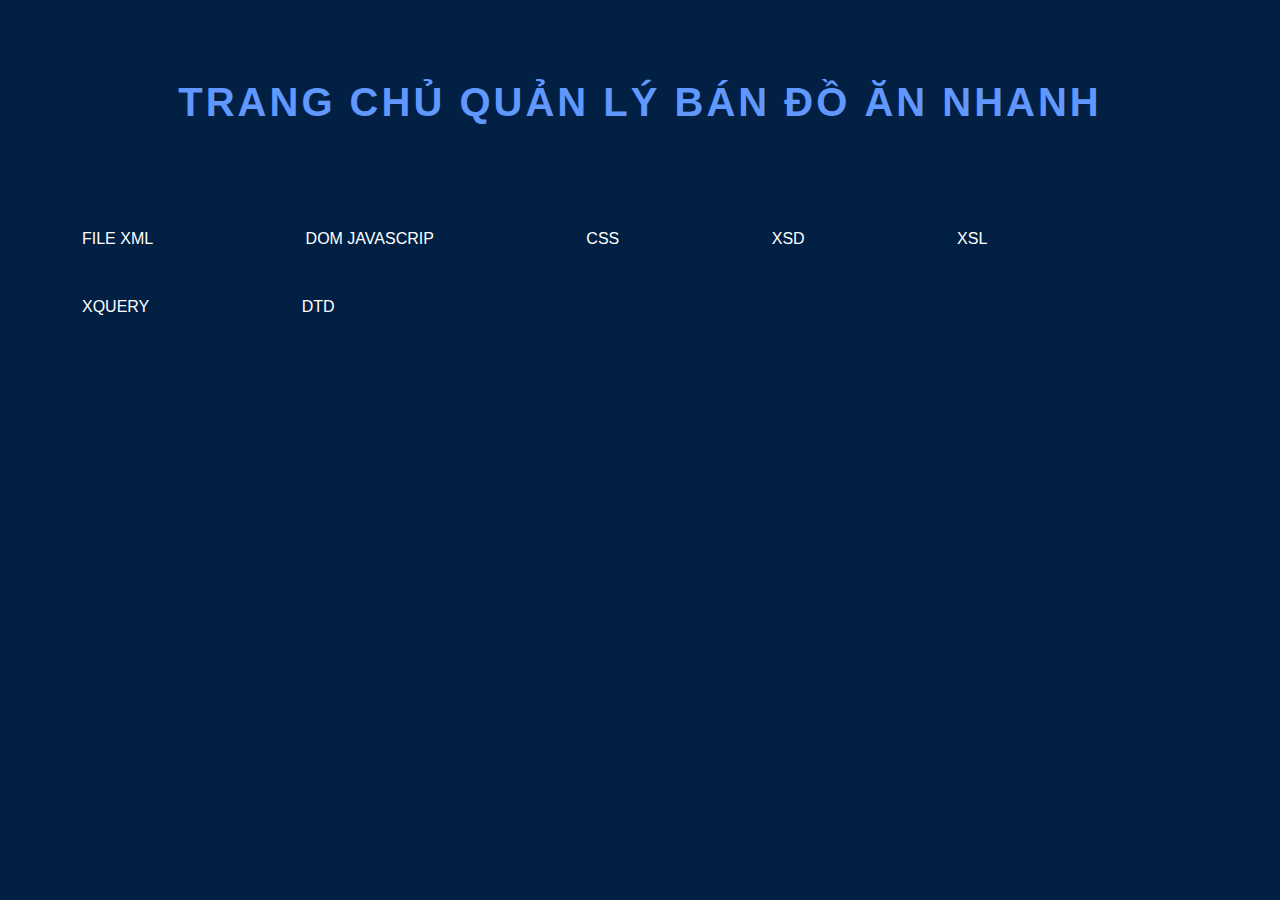
<file: index.html>
<!DOCTYPE html>
<html xmlns="http://www.w3.org/1999/xhtml">
    <head>
      <meta charset="UTF-8"/>
        <title>Trang chủ</title>
        
        <style>
            
            /* Style for all buttons */
            body {
              background: #012043;
              color:#6098FF;
              font-family:sans-serif;
              font-size:16px;
            }
            h2{
              font-size:14px;
              text-transform:uppercase;
              letter-spacing:3px;
              margin-top: 70px;
              margin-bottom:20px;
            }
            .btn5
            {
              padding: 15px 70px;
              margin:10px 4px;
              color: #fff;
              font-family: sans-serif;
              text-transform: uppercase;
              text-align: center;
              position: relative;
              text-decoration: none;
              display:inline-block;
              
            }
            
            .btn::before {
              content: '';
              position: absolute;
              bottom: 50%;
              left: 0px;
              width: 100%;
              height: 1px;
              background: #6098FF;
              display: block;
              -webkit-transform-origin: left top;
              -ms-transform-origin: left top;
              transform-origin: left top;
              -webkit-transform: scale(0, 1);
              -ms-transform: scale(0, 1);
              transform: scale(0, 1);
              -webkit-transition: transform 0.4s cubic-bezier(1, 0, 0, 1);
              transition: transform 0.4s cubic-bezier(1, 0, 0, 1)
            }
            
            .btn:hover::before {
              -webkit-transform-origin: right top;
              -ms-transform-origin: right top;
              transform-origin: right top;
              -webkit-transform: scale(1, 1);
              -ms-transform: scale(1, 1);
              transform: scale(1, 1)
            }
            /* Wrapper Is not Needed| Just for demo purpose.  */
            .wrapper {
              margin: 150px auto;
              text-align: center;
              width: 100%;
              position: relative;
            }
            .btn5{
                  border:none;
                }
                .btn5::before {
                  content: '';
                  position: absolute;
                  left: 0px;
                  bottom:0px;
                  z-index:-1;
                  width: 100%;
                  height:100%;
                  background: transparent;
                  box-shadow: inset 0px 0px 0px #6098FF;
                  display: block;
                  -webkit-transition: all 0.4s cubic-bezier(.5, .24, 0, 1);
                  transition: all 0.4s cubic-bezier(.5, .24, 0, 1)
                }
                /* if you want it to show from the right use -300px instead */
                .btn5:hover::before {
                 box-shadow: inset 300px 0px 0px #6098FF;
                }
        </style>
    </head>
    <body>
        <h2 style="font-size: 40px; text-align: center; margin: 80px;"> TRANG CHỦ QUẢN LÝ BÁN ĐỒ ĂN NHANH </h2>
        <a href="QLBDA.xml" class="btn5">
            FILE XML
        </a>
        <a href="QLBDA_js.html"  class="btn5">
            DOM javascrip
        </a>
        <a href="QLBDA.css"  class="btn5">
            CSS
        </a>
        <a  href="QLBDA.xsd"  class="btn5">
            XSD
        </a>
        <a href="QLBDA.xsl" class="btn5">
          XSL
       </a>
       
        <a href="QLBDA.xquery" class="btn5">XQUERY</a>
        <a  href="QLBDA.dtd" class="btn5">
          DTD
        </a>
    </body>
</html>
</file>
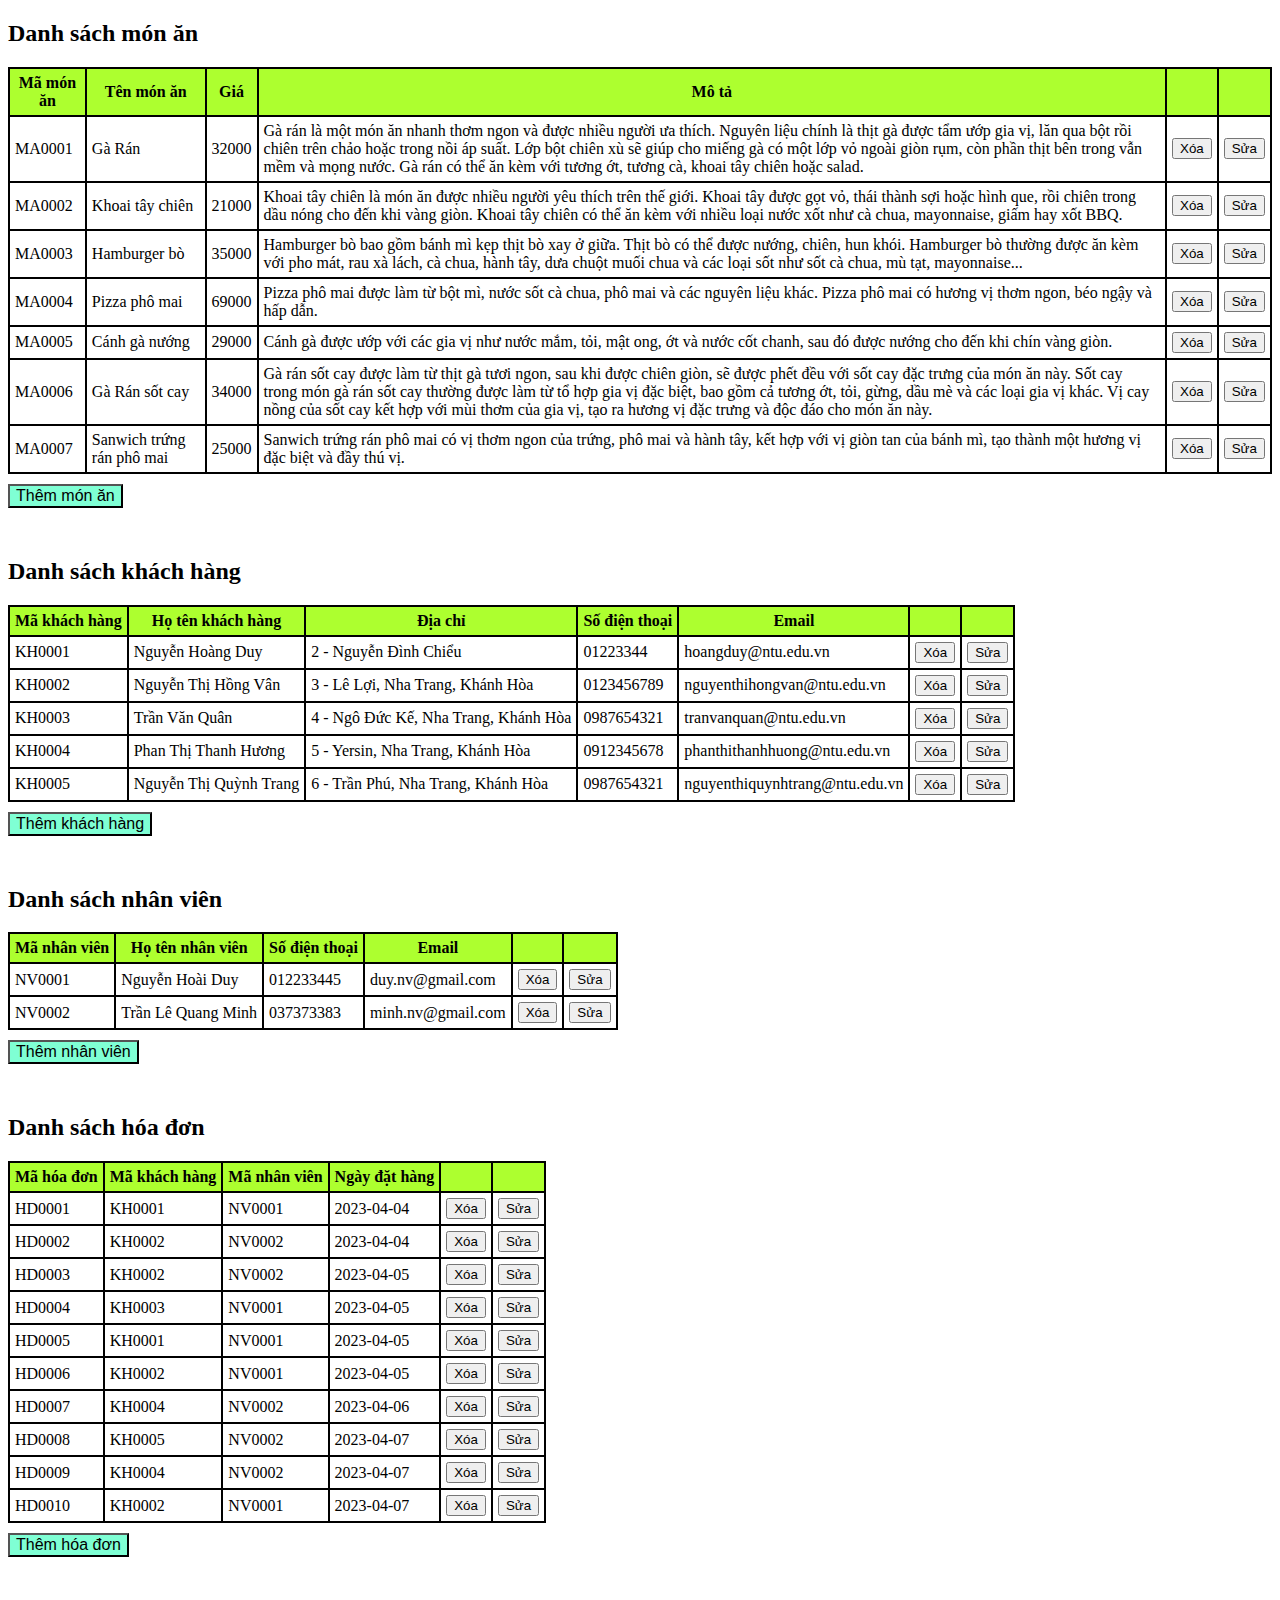
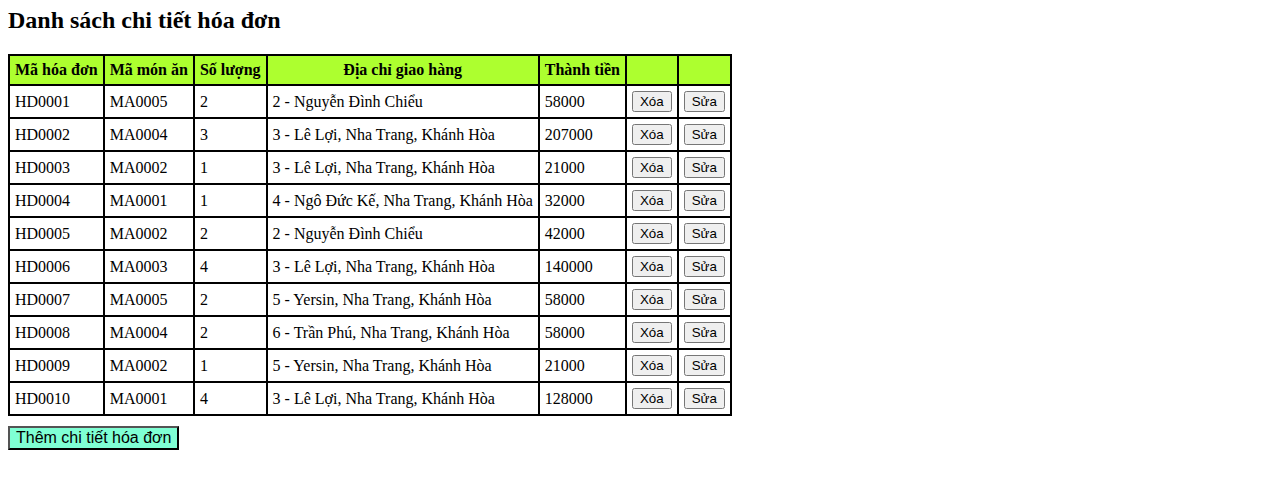
<file: QLBDA_js.html>
<!DOCTYPE html>
<html xmlns="http://www.w3.org/1999/xhtml">
    <head>
        <meta charset="UTF-8"/>
        <title>Bán đồ ăn Online</title>
        <style>
        table, th, td {
          border: 2px solid black;
          border-collapse: collapse;
          padding: 5px;
        }
        #first-tr{
          background-color: #ADFF2F; 
        }
  </style>
    </head>
    <body>
        <!-- Tạo bảng hiển thị món ăn -->
        <h2>Danh sách món ăn</h2>
        <table>
            <thead>
                <tr id = "first-tr">
                    <th>Mã món ăn</th>
                    <th>Tên món ăn</th>
                    <th>Giá</th>
                    <th>Mô tả</th>
                    <th></th>
                    <th></th>      
                </tr>
            </thead>
            <tbody id="monans-table"></tbody>
          </table>
          <!-- Tạo nút thêm món ăn mới -->
          <button onclick="themMonAn()" style="margin-top: 10px; margin-bottom: 30px; font-size: 16px; background-color: aquamarine;">Thêm món ăn</button>

<!-- #region Form nhập món ăn mới (sử dụng cho hàm javascript lưu dữ liệu vào localStorage) -->
          <!-- <h3>Thêm mới món ăn</h3>
          <form id="them-mon-form">
            <label for="maMonAn">Mã món ăn:</label><br>
            <input type="text" id="maMonAn" name="maMonAn"><br>
            <label for="tenMon">Tên món:</label><br>
            <input type="text" id="tenMon" name="tenMon"><br>
            <label for="gia">Giá:</label><br>
            <input type="text" id="gia" name="gia"><br>
            <label for="moTa">Mô tả:</label><br>
            <textarea id="moTa" name="moTa"></textarea><br><br>
            <input type="button" value="Thêm" onclick="themMonAn()">
          </form> -->
          <!-- #endregion -->

        <!-- Tạo bảng hiển thị danh sách khách hàng -->
        <h2>Danh sách khách hàng</h2>
        <table>
            <thead>
                <tr id = "first-tr">
                    <th>Mã khách hàng</th>
                    <th>Họ tên khách hàng</th>
                    <th>Địa chỉ</th>
                    <th>Số điện thoại</th>
                    <th>Email</th>
                    <th></th>
                    <th></th>
                </tr>
            </thead>
            <tbody id="khachHangs-table"></tbody>
        </table>
        <!-- Tạo nút thêm khách hàng -->
        <button onclick="themKH()" style="margin-top: 10px; margin-bottom: 30px; font-size: 16px; background-color: aquamarine;">Thêm khách hàng</button>
       
        <!-- Tạo bảng hiển thị danh sách nhân viên -->
        <h2>Danh sách nhân viên</h2>
        <table>
            <thead>
                <tr id = "first-tr">
                    <th>Mã nhân viên</th>
                    <th>Họ tên nhân viên</th>
                    <th>Số điện thoại</th>
                    <th>Email</th>
                    <th></th>
                    <th></th>
                </tr>
            </thead>
            <tbody id="nhanViens-table"></tbody>
        </table>
        
        <!-- Tạo nút thêm nhân viên -->
        <button onclick="themNV()" style="margin-top: 10px; margin-bottom: 30px; font-size: 16px; background-color: aquamarine;">Thêm nhân viên</button>


        <!-- Tạo bảng hiển thị danh sách hóa đơn -->
        <h2>Danh sách hóa đơn</h2>
        <table>
            <thead>
                <tr id = "first-tr">
                    <th>Mã hóa đơn</th>
                    <th>Mã khách hàng</th>
                    <th>Mã nhân viên</th>
                    <th>Ngày đặt hàng</th>
                    <th></th>
                    <th></th>
                </tr>
            </thead>
            <tbody id="hoaDons-table"></tbody>
        </table>
        <!-- Tạo nút thêm hóa đơn -->
        <button onclick="themHD()" style="margin-top: 10px; margin-bottom: 30px; font-size: 16px; background-color: aquamarine;">Thêm hóa đơn</button>
     
        <!-- Tạo bảng hiển thị danh sách chi tiết hóa đơn -->
        <h2>Danh sách chi tiết hóa đơn</h2>
        <table>
            <thead>
                <tr id = "first-tr">
                    <th>Mã hóa đơn</th>
                    <th>Mã món ăn</th>
                    <th>Số lượng</th>
                    <th>Địa chỉ giao hàng</th>
                    <th>Thành tiền</th>
                    <th></th>
                    <th></th>
                </tr>
            </thead>
            <tbody id="CTHoaDons-table"></tbody>
        </table>
        <!-- Tạo nút thêm hóa đơn -->
        <button onclick="themCTHD()" style="margin-top: 10px; margin-bottom: 30px; font-size: 16px; background-color: aquamarine;">Thêm chi tiết hóa đơn</button>
        
        <!-- script javascript -->
        <script>

            var xhttp = new XMLHttpRequest();
            xhttp.onreadystatechange = function() {
              if (this.readyState == 4 && this.status == 200) {
                myFunction(this);
              }
            };
            xhttp.open("GET", "QLBDA.xml", true);
            xhttp.send();
            
            function myFunction(xml){
                var xmlDoc;
                xmlDoc = xml.responseXML;

                //Hiển thị bảng Món ăn 
                var monAns, monans_table;
                monAns = xmlDoc.getElementsByTagName("MONAN");
                monans_table = document.getElementById("monans-table");
                for(let i = 0; i < monAns.length; i++){
                  var row = monans_table.insertRow();
                  var maMonAnCell = row.insertCell(0);
                  var tenMonCell = row.insertCell(1);
                  var giaCell = row.insertCell(2);
                  var moTaCell = row.insertCell(3);
                  maMonAnCell.innerHTML = monAns[i].getAttribute("maMonAn");
                  tenMonCell.innerHTML = monAns[i].getElementsByTagName("tenMon")[0].childNodes[0].nodeValue;
                  giaCell.innerHTML = monAns[i].getElementsByTagName("gia")[0].childNodes[0].nodeValue;
                  moTaCell.innerHTML = monAns[i].getElementsByTagName("moTa")[0].childNodes[0].nodeValue;
                  xoaMonAn(row, monAns[i].maMonAn);
                  suaMonAn(row, monAns[i]);
                }

                //Hiển thị bảng khách hàng
                var khachHangs, khachHangs_table;
                khachHangs = xmlDoc.getElementsByTagName("KHACHHANG");
                khachHangs_table = document.getElementById("khachHangs-table");
                for(let i = 0; i < khachHangs.length; i++){
                  var row = khachHangs_table.insertRow();
                  var maKHCell = row.insertCell(0);
                  var hoTenKHCell = row.insertCell(1);
                  var diaChiCell = row.insertCell(2);
                  var sdtCell = row.insertCell(3);
                  var emailCell = row.insertCell(4);
                  maKHCell.innerHTML = khachHangs[i].getAttribute("maKH");
                  hoTenKHCell.innerHTML = khachHangs[i].getElementsByTagName("hoTen")[0].childNodes[0].nodeValue;
                  diaChiCell.innerHTML = khachHangs[i].getElementsByTagName("diaChi")[0].childNodes[0].nodeValue;
                  sdtCell.innerHTML = khachHangs[i].getElementsByTagName("SDT")[0].childNodes[0].nodeValue;
                  emailCell.innerHTML = khachHangs[i].getElementsByTagName("email")[0].childNodes[0].nodeValue;
                  xoaKH(row, khachHangs[i].maKH);
                  suaKH(row, khachHangs[i]);
                }

                //Hiển thị bảng nhân viên
                var nhanViens, nhanViens_table;
                nhanViens = xmlDoc.getElementsByTagName("NHANVIEN");
                nhanViens_table = document.getElementById("nhanViens-table");
                for(let i = 0; i < nhanViens.length; i++){
                  var row = nhanViens_table.insertRow();
                  var maNVCell = row.insertCell(0);
                  var hoTenNVCell = row.insertCell(1);
                  var sdtCell = row.insertCell(2);
                  var emailCell = row.insertCell(3);
                  maNVCell.innerHTML = nhanViens[i].getAttribute("maNV");
                  hoTenNVCell.innerHTML = nhanViens[i].getElementsByTagName("hoTenNV")[0].childNodes[0].nodeValue;
                  sdtCell.innerHTML = nhanViens[i].getElementsByTagName("SDT")[0].childNodes[0].nodeValue;
                  emailCell.innerHTML = nhanViens[i].getElementsByTagName("email")[0].childNodes[0].nodeValue;
                  xoaNV(row, nhanViens[i].maNV);
                  suaNV(row, nhanViens[i]);
                }

                //Hiển thị bảng hóa đơn
                var hoaDons, hoaDons_table;
                hoaDons = xmlDoc.getElementsByTagName("HOADON");
                hoaDons_table = document.getElementById("hoaDons-table");
                for(let i = 0; i < hoaDons.length; i++){
                  var row = hoaDons_table.insertRow();
                  var maHDCell = row.insertCell(0);
                  var maKHCell = row.insertCell(1);
                  var maNVCell = row.insertCell(2);
                  var ngayDHCell = row.insertCell(3);
                  maHDCell.innerHTML = hoaDons[i].getAttribute("maHD");
                  maKHCell.innerHTML = hoaDons[i].getAttribute("maKH");
                  maNVCell.innerHTML = hoaDons[i].getAttribute("maNV");
                  ngayDHCell.innerHTML = hoaDons[i].getElementsByTagName("ngayDH")[0].childNodes[0].nodeValue;
                  xoaHD(row, hoaDons[i].maHD);
                  suaHD(row, hoaDons[i]);
                }

                //Hiển thị chi tiết hóa đơn
                var CTHoaDons, CTHoaDons_table;
                CTHoaDons = xmlDoc.getElementsByTagName("CTHOADON");
                CTHoaDons_table = document.getElementById("CTHoaDons-table");
                for(let i = 0; i < CTHoaDons.length; i++){
                  var row = CTHoaDons_table.insertRow();
                  var maHDCell = row.insertCell(0);
                  var maMACell = row.insertCell(1);
                  var soLuongCell = row.insertCell(2);
                  var diaChiGHCell = row.insertCell(3);
                  var thanhTienCell = row.insertCell(4);
                  maHDCell.innerHTML = CTHoaDons[i].getAttribute("maHD");
                  maMACell.innerHTML = CTHoaDons[i].getAttribute("maMonAn");
                  soLuongCell.innerHTML = CTHoaDons[i].getElementsByTagName("soLuong")[0].childNodes[0].nodeValue;
                  diaChiGHCell.innerHTML = CTHoaDons[i].getElementsByTagName("diaChiGH")[0].childNodes[0].nodeValue;
                  thanhTienCell.innerHTML = CTHoaDons[i].getElementsByTagName("thanhTien")[0].childNodes[0].nodeValue;
                  xoaCTHD(row, CTHoaDons[i].maHD);
                  suaCTHD(row, CTHoaDons[i]);
                }
            }

//#region Hàm javascript thêmm, xóa món ăn, món ăn vừa thêm được lưu vào localStorage của trình duyệt
            // function themMonAn() {
            //   var maMonAn = document.getElementById("maMonAn").value;
            //   var tenMon = document.getElementById("tenMon").value;
            //   var gia = document.getElementById("gia").value;
            //   var moTa = document.getElementById("moTa").value;

            //   // Lưu thông tin món ăn vào localStorage
            //   var monAnMoi = {
            //     maMonAn: maMonAn,
            //     tenMon: tenMon,
            //     gia: gia,
            //     moTa: moTa
            //   };
            //   var monAns = JSON.parse(localStorage.getItem("monAns")) || [];
            //   monAns.push(monAnMoi);
            //   localStorage.setItem("monAns", JSON.stringify(monAns));

            //   // Thêm món ăn mới vào bảng
            //   var monans_table = document.getElementById("monans-table");
            //   var row = monans_table.insertRow();
            //   var maMonAnCell = row.insertCell(0);
            //   var tenMonCell = row.insertCell(1);
            //   var giaCell = row.insertCell(2);
            //   var moTaCell = row.insertCell(3);
            //   maMonAnCell.innerHTML = maMonAn;
            //   tenMonCell.innerHTML = tenMon;
            //   giaCell.innerHTML = gia;
            //   moTaCell.innerHTML = moTa;
            // }

            // // Lấy thông tin món ăn từ localStorage khi tải lại trang web
            // window.onload = function() {
            //   var monAns = JSON.parse(localStorage.getItem("monAns")) || [];
            //   var monans_table = document.getElementById("monans-table");
            //   for (var i = 0; i < monAns.length; i++) {
            //     var row = monans_table.insertRow();
            //     var maMonAnCell = row.insertCell(0);
            //     var tenMonCell = row.insertCell(1);
            //     var giaCell = row.insertCell(2);
            //     var moTaCell = row.insertCell(3);
            //     maMonAnCell.innerHTML = monAns[i].maMonAn;
            //     tenMonCell.innerHTML = monAns[i].tenMon;
            //     giaCell.innerHTML = monAns[i].gia;
            //     moTaCell.innerHTML = monAns[i].moTa;
            //     xoaMonAn(row, monAns[i].maMonAn);
            //   }
            // }; 

            // //Hàm xóa món ăn
            // function xoaMonAn(row, maMonAn) {
            //   var cell = row.insertCell();
            //   var btn = document.createElement("BUTTON");
            //   btn.innerHTML = "Xóa";
            //   btn.onclick = function() {
            //     var monAns = JSON.parse(localStorage.getItem("monAns")) || [];
            //     monAns = monAns.filter(function(monAn) {
            //       return monAn.maMonAn !== maMonAn;
            //     });
            //     localStorage.setItem("monAns", JSON.stringify(monAns));
            //     row.parentNode.removeChild(row);
            //   };
            //   cell.appendChild(btn);
            // }
//#endregion

//#region Hàm thêm, xóa, sửa món ăn CÁCH 2

            function themMonAn(row, maMonAn) {
              var monans_table = document.getElementById("monans-table");
              var row = monans_table.insertRow();
              var maMonAnCell = row.insertCell(0);
              var tenMonCell = row.insertCell(1);
              var giaCell = row.insertCell(2);
              var moTaCell = row.insertCell(3);
              var xoaCell = row.insertCell(4);
              var suaCell = row.insertCell(5);
              
              // Nhập thông tin cho món ăn mới
              maMonAnCell.innerHTML = prompt("Nhập mã món ăn:");
              tenMonCell.innerHTML = prompt("Nhập tên món ăn:");
              giaCell.innerHTML = prompt("Nhập giá:");
              moTaCell.innerHTML = prompt("Nhập mô tả:");

              var xoaBtn= document.createElement("BUTTON");
              xoaBtn.innerHTML = "Xóa";
              xoaBtn.onclick = function() {
                row.remove();
              };
              xoaCell.appendChild(xoaBtn);  
              
            }

            //hàm xóa món ăn
            function xoaMonAn(row, maMonAn) {
              var xoaCell = row.insertCell();
              var xoaBtn = document.createElement("BUTTON");
              xoaBtn.innerHTML = "Xóa";

              xoaBtn.onclick = function(){
                row.remove();
              }
              xoaCell.appendChild(xoaBtn);
            }

            //hàm chỉnh sửa món ăn
            function suaMonAn(row, monAn) {
            var suaCell = row.insertCell();
            var suaBtn = document.createElement("BUTTON");
            suaBtn.innerHTML = "Sửa";
            
            suaBtn.onclick = function() {
              var maMonAn = prompt("Nhập mã món ăn:", monAn.getAttribute("maMonAn"));
              var tenMon = prompt("Nhập tên món ăn:", monAn.getElementsByTagName("tenMon")[0].childNodes[0].nodeValue);
              var gia = prompt("Nhập giá:", monAn.getElementsByTagName("gia")[0].childNodes[0].nodeValue);
              var moTa = prompt("Nhập mô tả:", monAn.getElementsByTagName("moTa")[0].childNodes[0].nodeValue);
              
              monAn.setAttribute("maMonAn", maMonAn);
              monAn.getElementsByTagName("tenMon")[0].childNodes[0].nodeValue = tenMon;
              monAn.getElementsByTagName("gia")[0].childNodes[0].nodeValue = gia;
              monAn.getElementsByTagName("moTa")[0].childNodes[0].nodeValue = moTa;
              
              row.cells[0].innerHTML = maMonAn;
              row.cells[1].innerHTML = tenMon;
              row.cells[2].innerHTML = gia;
              row.cells[3].innerHTML = moTa;
            };
            
            suaCell.appendChild(suaBtn);
          }

//#endregion

//#region Hàm thêm, xóa, sửa khách hàng

            //hàm thêm khách hàng mới
            function themKH(row, maKH){
              var khachHangs_table = document.getElementById("khachHangs-table");
              var row = khachHangs_table.insertRow();
              var maKHCell = row.insertCell(0);
              var hoTenKHCell = row.insertCell(1);
              var diaChiCell = row.insertCell(2);
              var sdtCell = row.insertCell(3);
              var emailCell = row.insertCell(4);
              var xoaCell = row.insertCell(5);

              //Nhập thông tin cho khách hàng mới
              maKHCell.innerHTML = prompt("Nhập mã khách hàng");
              hoTenKHCell.innerHTML = prompt("Nhập họ tên khách hàng");
              diaChiCell.innerHTML = prompt("Nhập địa chỉ khách hàng");
              sdtCell.innerHTML = prompt("Nhập số điện thoại");
              emailCell.innerHTML = prompt("Nhập email của khách hàng");

              var xoaBtn = document.createElement("BUTTON");
              xoaBtn.innerHTML = "Xóa";
              xoaBtn.onclick = function(){
                row.remove();
              };
              xoaCell.appendChild(xoaBtn);
    
            }

            //hàm xóa khách hàng
            function xoaKH(row, maKH){
              var xoaCell = row.insertCell();
              var xoaBtn = document.createElement("BUTTON");
              xoaBtn.innerHTML = "Xóa";

              xoaBtn.onclick = function(){
                row.remove();
              }
              xoaCell.appendChild(xoaBtn);
            }

            //hàm chỉnh sửa khách hàng
            function suaKH(row, khachHang) {
            var suaCell = row.insertCell();
            var suaBtn = document.createElement("BUTTON");
            suaBtn.innerHTML = "Sửa";
            
            suaBtn.onclick = function() {
              var maKH = prompt("Nhập mã khách hàng:", khachHang.getAttribute("maKH"));
              var hoTen = prompt("Nhập họ tên khách hàng:", khachHang.getElementsByTagName("hoTen")[0].childNodes[0].nodeValue);
              var diaChi= prompt("Nhập địa chỉ:", khachHang.getElementsByTagName("diaChi")[0].childNodes[0].nodeValue);
              var SDT = prompt("Nhập số điện thoại:", khachHang.getElementsByTagName("SDT")[0].childNodes[0].nodeValue);
              var email = prompt("Nhập email:", khachHang.getElementsByTagName("email")[0].childNodes[0].nodeValue);

              khachHang.setAttribute("maKH", maKH);
              khachHang.getElementsByTagName("hoTen")[0].childNodes[0].nodeValue = hoTen;
              khachHang.getElementsByTagName("diaChi")[0].childNodes[0].nodeValue = diaChi;
              khachHang.getElementsByTagName("SDT")[0].childNodes[0].nodeValue = SDT;
              khachHang.getElementsByTagName("email")[0].childNodes[0].nodeValue = email;

              row.cells[0].innerHTML = maKH;
              row.cells[1].innerHTML = hoTen;
              row.cells[2].innerHTML = diaChi;
              row.cells[3].innerHTML = SDT;
              row.cells[4].innerHTML = email;
            };     
            suaCell.appendChild(suaBtn);
          }
//#endregion
        
//#region Hàm thêm, xóa, sửa nhân viên
            //hàm thêm nhân viên mới
            function themNV(row, maNV){
              var nhanViens_table = document.getElementById("nhanViens-table");
              var row = nhanViens_table.insertRow();
              var maNVCell = row.insertCell(0);
              var hoTenNVCell = row.insertCell(1);
              var sdtCell = row.insertCell(2);
              var emailCell = row.insertCell(3);
              var xoaCell = row.insertCell(4);

              //Nhập thông tin cho khách hàng mới
              maNVCell.innerHTML = prompt("Nhập mã nhân viên");
              hoTenNVCell.innerHTML = prompt("Nhập họ tên nhân viên");
              sdtCell.innerHTML = prompt("Nhập số điện thoại");
              emailCell.innerHTML = prompt("Nhập email");

              var xoaBtn = document.createElement("BUTTON");
              xoaBtn.innerHTML = "Xóa";
              xoaBtn.onclick = function(){
                row.remove();
              };
              xoaCell.appendChild(xoaBtn);
            }

            //hàm xóa nhân viên
            function xoaNV(row, maNV){
              var xoaCell = row.insertCell();
              var xoaBtn = document.createElement("BUTTON");
              xoaBtn.innerHTML = "Xóa";

              xoaBtn.onclick = function(){
                row.remove();
              }
              xoaCell.appendChild(xoaBtn);
            }

            //hàm chỉnh sửa nhân viên
            function suaNV(row, nhanVien) {
            var suaCell = row.insertCell();
            var suaBtn = document.createElement("BUTTON");
            suaBtn.innerHTML = "Sửa";
            
            suaBtn.onclick = function() {
              var maNV = prompt("Nhập mã nhân viên:", nhanVien.getAttribute("maNV"));
              var hoTenNV = prompt("Nhập họ tên nhân viên:", nhanVien.getElementsByTagName("hoTenNV")[0].childNodes[0].nodeValue);
              var SDT = prompt("Nhập số điện thoại:", nhanVien.getElementsByTagName("SDT")[0].childNodes[0].nodeValue);
              var email = prompt("Nhập email:", nhanVien.getElementsByTagName("email")[0].childNodes[0].nodeValue);

              nhanVien.setAttribute("maNV", maNV);
              nhanVien.getElementsByTagName("hoTenNV")[0].childNodes[0].nodeValue = hoTenNV;
              nhanVien.getElementsByTagName("SDT")[0].childNodes[0].nodeValue = SDT;
              nhanVien.getElementsByTagName("email")[0].childNodes[0].nodeValue = email;

              row.cells[0].innerHTML = maNV;
              row.cells[1].innerHTML = hoTenNV;
              row.cells[2].innerHTML = SDT;
              row.cells[3].innerHTML = email;
            };     
            suaCell.appendChild(suaBtn);
          }
//#endregion

//#region Hàm thêm, xóa, sửa hóa đơn
          
          //hàm thêm hóa đơn
          function themHD(row, maHD){
            var hoaDons_table = document.getElementById("hoaDons-table");
            var row = hoaDons_table.insertRow();
            var maHDCell = row.insertCell(0);
            var maKHCell = row.insertCell(1);
            var maNVCell = row.insertCell(2);
            var ngayDHCell = row.insertCell(3);
            var xoaCell = row.insertCell(4);

            //Nhập thông tin cho khách hàng mới
            maHDCell.innerHTML = prompt("Nhập mã hóa đơn");
            maKHCell.innerHTML = prompt("Nhập mã khách hàng");
            maNVCell.innerHTML = prompt("Nhập mã nhân viên");
            ngayDHCell.innerHTML = prompt("Nhập ngày đặt hàng");

            var xoaBtn = document.createElement("BUTTON");
            xoaBtn.innerHTML = "Xóa";
            xoaBtn.onclick = function(){
              row.remove();
            };
            xoaCell.appendChild(xoaBtn);
          }

          //hàm xóa hóa đơn
          function xoaHD(row, maHD){
            var xoaCell = row.insertCell();
            var xoaBtn = document.createElement("BUTTON");
            xoaBtn.innerHTML = "Xóa";

            xoaBtn.onclick = function(){
              row.remove();
            }
            xoaCell.appendChild(xoaBtn);
          }

          //hàm chỉnh sửa hóa đơn
          function suaHD(row, hoaDon) {
          var suaCell = row.insertCell();
          var suaBtn = document.createElement("BUTTON");
          suaBtn.innerHTML = "Sửa";
          
          suaBtn.onclick = function() {
            var maHD = prompt("Nhập mã hóa đơn:", hoaDon.getAttribute("maHD"));
            var maKH = prompt("Nhập mã khách hàng:", hoaDon.getAttribute("maKH"));
            var maNV = prompt("Nhập mã nhân viên:", hoaDon.getAttribute("maNV"));
            var ngayDH = prompt("Nhập ngày đặt món:", hoaDon.getElementsByTagName("ngayDH")[0].childNodes[0].nodeValue);

            hoaDon.setAttribute("maHD", maHD);
            hoaDon.setAttribute("maKH", maKH);
            hoaDon.setAttribute("maNV", maNV);
            hoaDon.getElementsByTagName("ngayDH")[0].childNodes[0].nodeValue = ngayDH;

            row.cells[0].innerHTML = maHD;
            row.cells[1].innerHTML = maKH;
            row.cells[2].innerHTML = maNV;
            row.cells[3].innerHTML = ngayDH;
          };     
          suaCell.appendChild(suaBtn);
        }
//#endregion

//#region Hàm thêm, xóa, sửa chi tiết hóa đơn

        //hàm thêm chi tiết hóa đơn
        function themCTHD(row, maHD){
          var CTHoaDons_table = document.getElementById("CTHoaDons-table");
          var row = CTHoaDons_table.insertRow();
          var maHDCell = row.insertCell(0);
          var maMACell = row.insertCell(1);
          var soLuongCell = row.insertCell(2);
          var diaChiGHCell = row.insertCell(3);
          var thanhTienCell = row.insertCell(4);
          var xoaCell = row.insertCell(5);

          //Nhập thông tin cho khách hàng mới
          maHDCell.innerHTML = prompt("Nhập mã hóa đơn");
          maMACell.innerHTML = prompt("Nhập mã món ăn");
          soLuongCell.innerHTML = prompt("Nhập số lượng");
          diaChiGHCell.innerHTML = prompt("Nhập địa chỉ giao hàng");
          thanhTienCell.innerHTML = prompt("Nhập tổng tiền");

          var xoaBtn = document.createElement("BUTTON");
          xoaBtn.innerHTML = "Xóa";
          xoaBtn.onclick = function(){
            row.remove();
          };
          xoaCell.appendChild(xoaBtn);
        }

        //hàm xóa
        function xoaCTHD(row, maHD){
          var xoaCell = row.insertCell();
          var xoaBtn = document.createElement("BUTTON");
          xoaBtn.innerHTML = "Xóa";

          xoaBtn.onclick = function(){
            row.remove();
          }
          xoaCell.appendChild(xoaBtn);
        }

        //hàm chỉnh sửa hóa đơn
        function suaCTHD(row, CTHoaDon) {
        var suaCell = row.insertCell();
        var suaBtn = document.createElement("BUTTON");
        suaBtn.innerHTML = "Sửa";
        
        suaBtn.onclick = function() {
          var maHD = prompt("Nhập mã hóa đơn:", CTHoaDon.getAttribute("maHD"));
          var maMonAn = prompt("Nhập mã món ăn:", CTHoaDon.getAttribute("maMonAn"));
          var soLuong = prompt("Nhập số lượng:", CTHoaDon.getElementsByTagName("soLuong")[0].childNodes[0].nodeValue);
          var diaChiGH = prompt("Nhập địa chỉ giao hàng:", CTHoaDon.getElementsByTagName("diaChiGH")[0].childNodes[0].nodeValue);
          var thanhTien = prompt("Nhập tổng tiền:", CTHoaDon.getElementsByTagName("thanhTien")[0].childNodes[0].nodeValue);

          CTHoaDon.setAttribute("maHD", maHD);
          CTHoaDon.setAttribute("maMonAn", maMonAn);
          CTHoaDon.getElementsByTagName("soLuong")[0].childNodes[0].nodeValue = soLuong;
          CTHoaDon.getElementsByTagName("diaChiGH")[0].childNodes[0].nodeValue = diaChiGH;
          CTHoaDon.getElementsByTagName("thanhTien")[0].childNodes[0].nodeValue = thanhTien;

          row.cells[0].innerHTML = maHD;
          row.cells[1].innerHTML = maMonAn;
          row.cells[2].innerHTML = soLuong;
          row.cells[3].innerHTML = diaChiGH;
          row.cells[4].innerHTML = thanhTien;
        };     
        suaCell.appendChild(suaBtn);
      }
//#endregion

        </script>
    </body>
</html>
</file>
